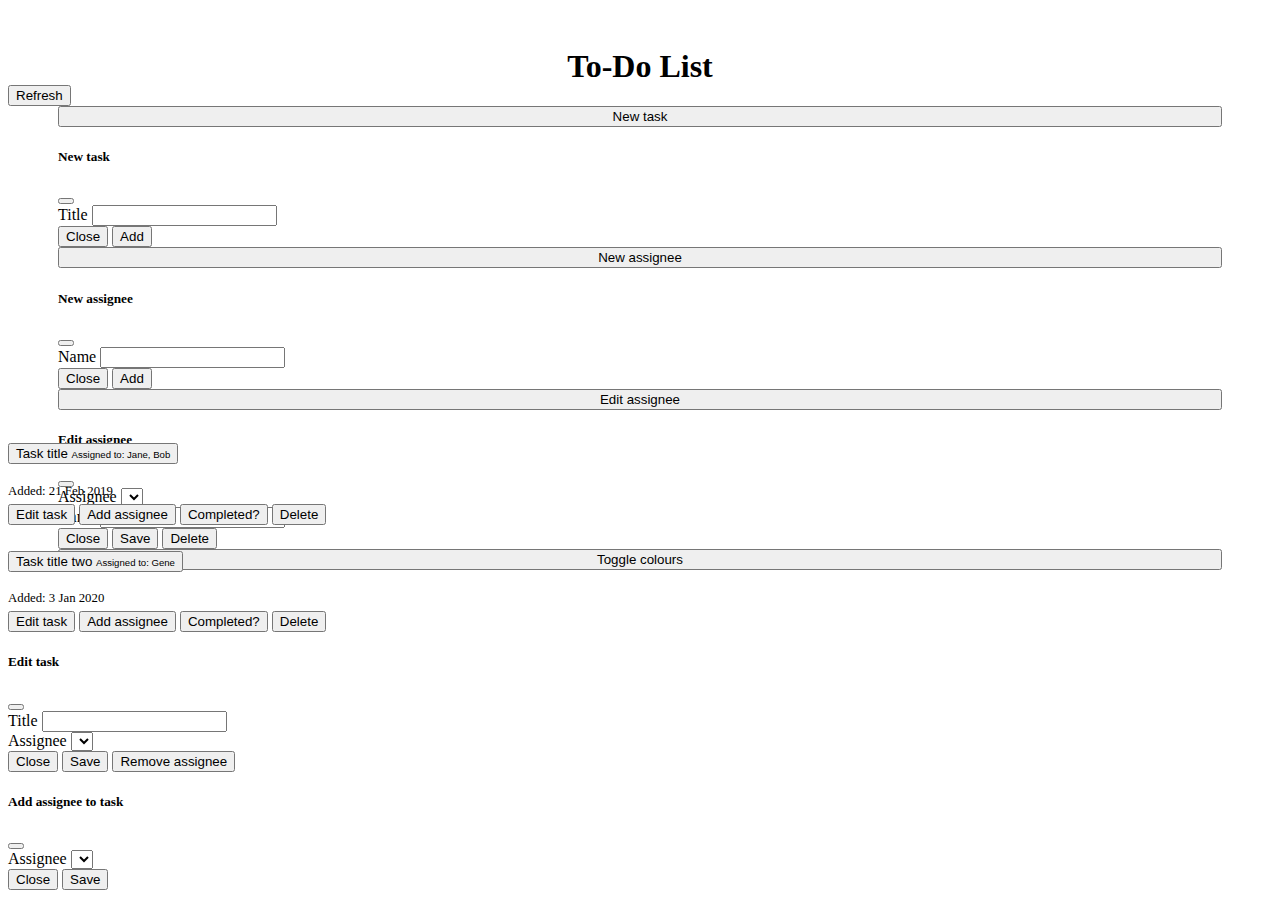
<file: target/classes/static/index.html>
<!DOCTYPE html>
<html lang="en">

<head>
    <meta charset="UTF-8">
    <meta name="viewport" content="width=device-width, initial-scale=1.0">
    <title>To-Do List</title>
    <link href="https://cdn.jsdelivr.net/npm/bootstrap@5.0.0-beta1/dist/css/bootstrap.min.css" rel="stylesheet"
        integrity="sha384-giJF6kkoqNQ00vy+HMDP7azOuL0xtbfIcaT9wjKHr8RbDVddVHyTfAAsrekwKmP1" crossorigin="anonymous">
    <link rel="stylesheet" type="text/css" href="css/style.css">
</head>

<body>
    <div class="container">
        <header class="row">
            <div class="col-6 col-lg-4">
                <h1>To-Do List</h1>
            </div>
            <div class="col-6 col-lg-8 d-flex align-items-center justify-content-end">
                <button class="btn btn-dark" onclick="refresh()" id="refreshButton">Refresh</button>
            </div>
        </header>
        <div class="row">
            <div class="col-lg-4 d-flex flex-column justify-content-center titleColumn">
                <div class="row">
                    <div class="col-6 col-lg-12">
                        <button type="button" class="title-main-btn btn btn-light mt-3" data-bs-toggle="modal"
                            data-bs-target="#newTaskModal">New task</button>

                        <!-- New task modal -->
                        <div class="modal fade" id="newTaskModal" tabindex="-1" aria-labelledby="taskModalLabel"
                            aria-hidden="true">
                            <div class="modal-dialog">
                                <div class="modal-content">
                                    <div class="modal-header">
                                        <h5 class="modal-title" id="taskModalLabel">New task</h5>
                                        <button type="button" class="btn-close" data-bs-dismiss="modal"
                                            aria-label="Close"></button>
                                    </div>
                                    <div class="modal-body">
                                        <div class="container-fluid">
                                            <form>
                                                <label for="newTaskTitle" class="form-label mt-2">Title</label>
                                                <input type="text" class="form-control" id="newTaskTitle">
                                            </form>
                                        </div>
                                    </div>
                                    <div class="modal-footer">
                                        <button type="button" class="btn btn-outline-secondary"
                                            data-bs-dismiss="modal">Close</button>
                                        <button type="button" class="btn btn-primary" onclick="createTask()"
                                            data-bs-dismiss="modal">Add</button>
                                    </div>
                                </div>
                            </div>
                        </div>

                    </div>

                    <div class="col-6 col-lg-12">
                        <button type="button" class="title-main-btn btn btn-light mt-3" data-bs-toggle="modal"
                            data-bs-target="#newAssigneeModal">New assignee</button>

                        <!-- New assignee modal -->
                        <div class="modal fade" id="newAssigneeModal" tabindex="-1"
                            aria-labelledby="newAssigneeModalLabel" aria-hidden="true">
                            <div class="modal-dialog">
                                <div class="modal-content">
                                    <div class="modal-header">
                                        <h5 class="modal-title" id="newAssigneeModalLabel">New assignee</h5>
                                        <button type="button" class="btn-close" data-bs-dismiss="modal"
                                            aria-label="Close"></button>
                                    </div>
                                    <div class="modal-body">
                                        <div class="container-fluid">
                                            <form>
                                                <label for="newAssigneeName" class="form-label">Name</label>
                                                <input type="text" class="form-control" id="newAssigneeName">
                                            </form>
                                        </div>
                                    </div>
                                    <div class="modal-footer">
                                        <button type="button" class="btn btn-outline-secondary"
                                            data-bs-dismiss="modal">Close</button>
                                        <button type="button" class="btn btn-primary" onclick="createAssignee()"
                                            data-bs-dismiss="modal">Add</button>
                                    </div>
                                </div>
                            </div>
                        </div>

                    </div>

                    <div class="col-6 col-lg-12">
                        <button type="button" class="title-main-btn btn btn-light mt-3" data-bs-toggle="modal"
                            data-bs-target="#editAssigneeModal">Edit assignee</button>

                        <!-- Edit assignee modal -->
                        <div class="modal fade" id="editAssigneeModal" tabindex="-1"
                            aria-labelledby="editAssigneeModalLabel" aria-hidden="true">
                            <div class="modal-dialog">
                                <div class="modal-content">
                                    <div class="modal-header">
                                        <h5 class="modal-title" id="editAssigneeModalLabel">Edit assignee</h5>
                                        <button type="button" class="btn-close" data-bs-dismiss="modal"
                                            aria-label="Close"></button>
                                    </div>
                                    <div class="modal-body">
                                        <div class="container-fluid">
                                            <form name="editAssignee">
                                                <div class="mb-3">
                                                    <label for="editAssigneeSelect" class="form-label">Assignee</label>
                                                    <select name="editAssignee" id="editAssigneeSelect"
                                                        class="form-select">
                                                    </select>
                                                </div>
                                                <label for="editAssigneeName" class="form-label mt-2">Name</label>
                                                <input type="text" class="form-control " id="editAssigneeName">
                                            </form>
                                        </div>
                                    </div>
                                    <div class="modal-footer">
                                        <button type="button" class="btn btn-outline-secondary"
                                            data-bs-dismiss="modal">Close</button>
                                        <button type="button" class="btn btn-primary" onclick="updateAssignee()"
                                            data-bs-dismiss="modal">Save</button>
                                        <button type="button" class="btn btn-danger" onclick="deleteAssignee()"
                                            data-bs-dismiss="modal">Delete</button>
                                    </div>
                                </div>
                            </div>
                        </div>

                    </div>

                    <div class="col-6 col-lg-12">
                        <button type="button" class="title-main-btn colour-toggle btn btn-dark mt-3"
                            onclick="colourToggle()" id="colourToggleButton">Toggle colours</button>
                    </div>

                </div>
            </div>
            <div class="col-lg-8">
                <div class="tdl">
                    <div class="row">
                        <div class="accordion accordion-flush" id="tdlAccordionFlush">
                            <div class="accordion-item">
                                <h2 class="accordion-header" id="flush-heading1">
                                    <button class="accordion-button collapsed" type="button" data-bs-toggle="collapse"
                                        data-bs-target="#flush-collapse1" aria-expanded="false"
                                        aria-controls="flush-collapse1">
                                        <div class="d-flex flex-column text-start">
                                            <span class="task-title">Task title</span>
                                            <span class="assigned-to">Assigned to: Jane, Bob</span>
                                        </div>
                                    </button>
                                </h2>
                                <div id="flush-collapse1" class="accordion-collapse collapse"
                                    aria-labelledby="flush-heading1" data-bs-parent="#tdlAccordionFlush">
                                    <div class="accordion-body d-flex flex-column text-start">
                                        <p class="date-time-stamp">Added: 21 Feb 2019</p>
                                        <div class="task-edit-buttons d-flex justify-content-between">
                                            <button type="button" class="btn btn-outline-primary btn-sm"
                                                data-bs-toggle="modal" data-bs-target="#editTaskModal"
                                                data-bs-id="1">Edit task</button>
                                            <button type="button" class="btn btn-outline-primary btn-sm"
                                                data-bs-toggle="modal" data-bs-target="#addAssigneeToTaskModal"
                                                data-bs-id="1">Add assignee</button>
                                            <button type="button" class="btn btn-outline-primary btn-sm"
                                                onclick="toggleCompletedTask(1, 1)">Completed?</button>
                                            <button type="button" class="btn btn-danger"
                                                onclick="deleteTask(1)">Delete</button>
                                        </div>
                                    </div>
                                </div>
                            </div>

                            <div class="accordion-item">
                                <h2 class="accordion-header" id="flush-heading2">
                                    <button class="accordion-button collapsed" type="button" data-bs-toggle="collapse"
                                        data-bs-target="#flush-collapse2" aria-expanded="false"
                                        aria-controls="flush-collapse2">
                                        <div class="d-flex flex-column text-start">
                                            <span class="task-title">Task title two</span>
                                            <span class="assigned-to">Assigned to: Gene</span>
                                        </div>
                                    </button>
                                </h2>
                                <div id="flush-collapse2" class="accordion-collapse collapse"
                                    aria-labelledby="flush-heading2" data-bs-parent="#tdlAccordionFlush">
                                    <div class="accordion-body d-flex flex-column text-start">
                                        <p class="date-time-stamp">Added: 3 Jan 2020</p>
                                        <div class="task-edit-buttons d-flex justify-content-between">
                                            <button type="button" class="btn btn-outline-primary btn-sm"
                                                data-bs-toggle="modal" data-bs-target="#editTaskModal"
                                                data-bs-id="2">Edit task</button>
                                            <button type="button" class="btn btn-outline-primary btn-sm"
                                                data-bs-toggle="modal" data-bs-target="#addAssigneeToTaskModal"
                                                data-bs-id="2">Add assignee</button>
                                            <button type="button" class="btn btn-outline-primary btn-sm"
                                                onclick="toggleCompletedTask(2, 2)">Completed?</button>
                                            <button type="button" class="btn btn-danger"
                                                onclick="deleteTask(2)">Delete</button>
                                        </div>
                                    </div>
                                </div>
                            </div>
                        </div>
                    </div>
                </div>

                <!-- edit task modal -->
                <div class="modal fade" id="editTaskModal" tabindex="-1" aria-labelledby="editTaskModalLabel"
                    aria-hidden="true">
                    <div class="modal-dialog">
                        <div class="modal-content">
                            <div class="modal-header">
                                <h5 class="modal-title" id="editTaskModalLabel">Edit task</h5>
                                <button type="button" class="btn-close" data-bs-dismiss="modal"
                                    aria-label="Close"></button>
                            </div>
                            <div class="modal-body">
                                <div class="container-fluid">
                                    <form name="editTask">
                                        <div class="mb-3">
                                            <label for="editTaskTitle" class="form-label">Title</label>
                                            <input name="editTask" type="text" class="form-control " id="editTaskTitle">
                                        </div>
                                        <label for="editTaskRemoveAssigneeSelect" class="form-label">Assignee</label>
                                        <select name="editTask" id="editTaskRemoveAssigneeSelect" class="form-select">
                                        </select>
                                    </form>
                                </div>
                            </div>
                            <div class="modal-footer">
                                <button type="button" class="btn btn-outline-secondary"
                                    data-bs-dismiss="modal">Close</button>
                                <button type="button" class="btn btn-primary" id="editTaskSubmit"
                                    data-bs-dismiss="modal">Save</button>
                                <button type="button" class="btn btn-danger" id="editTaskRemoveAssigneeButton"
                                    data-bs-dismiss="modal">Remove
                                    assignee</button>
                            </div>
                        </div>
                    </div>
                </div>

                <!-- add assignee to task modal -->
                <div class="modal fade" id="addAssigneeToTaskModal" tabindex="-1"
                    aria-labelledby="addAssigneeToTaskModalLabel" aria-hidden="true">
                    <div class="modal-dialog">
                        <div class="modal-content">
                            <div class="modal-header">
                                <h5 class="modal-title" id="addAssigneeToTaskModalLabel">Add assignee to task</h5>
                                <button type="button" class="btn-close" data-bs-dismiss="modal"
                                    aria-label="Close"></button>
                            </div>
                            <div class="modal-body">
                                <div class="container-fluid">
                                    <form name="addAssigneeToTask">
                                        <label for="addAssigneeToTaskSelect" class="form-label">Assignee</label>
                                        <select name="addAssigneeToTask" id="addAssigneeToTaskSelect"
                                            class="form-select">
                                        </select>
                                    </form>
                                </div>
                            </div>
                            <div class="modal-footer">
                                <button type="button" class="btn btn-outline-secondary"
                                    data-bs-dismiss="modal">Close</button>
                                <button type="button" class="btn btn-primary" id="addAssigneeToTaskSubmit"
                                    data-bs-dismiss="modal">Save</button>
                            </div>
                        </div>
                    </div>
                </div>

            </div>
        </div>
    </div>

    <script src="https://code.jquery.com/jquery-3.5.1.slim.min.js"
        integrity="sha384-DfXdz2htPH0lsSSs5nCTpuj/zy4C+OGpamoFVy38MVBnE+IbbVYUew+OrCXaRkfj"
        crossorigin="anonymous"></script>
    <script src="https://cdn.jsdelivr.net/npm/bootstrap@5.0.0-beta1/dist/js/bootstrap.bundle.min.js"
        integrity="sha384-ygbV9kiqUc6oa4msXn9868pTtWMgiQaeYH7/t7LECLbyPA2x65Kgf80OJFdroafW"
        crossorigin="anonymous"></script>
    <script src="./js/script.js"></script>
</body>

</html>
</file>
<file: target/classes/static/css/style.css>
body {
    font: 1rem/1.5 var(--bs-font-monospace);
}

header h1 {
    margin-bottom: 0px;
}

.titleColumn .title-main-btn {
    width: 100%;
}

.tdl .accordion-button > .task-title {
    margin: 0;
}

.assigned-to {
    font-size: 0.6rem
}

.date-time-stamp {
    margin-bottom: 0.3rem;
    font-size: 0.8rem;
}

.task-edit-buttons {
    margin-bottom: 0.3rem;
}

.tdl {
    padding-top: 25px;
}

.accordion-button:not(.collapsed) {
    color: #0c63e4 !important;
}

@media screen and (min-width: 992px) {
    body {
        margin-top: 48px;
    }

    h1 {
        text-align: center;
    }

    .titleColumn {
        height: 286px;
        padding: 0px 50px;
    }
}

@media screen and (max-width: 991.99px) {
    body {
        margin-top: 24px;
    }
}
</file>
